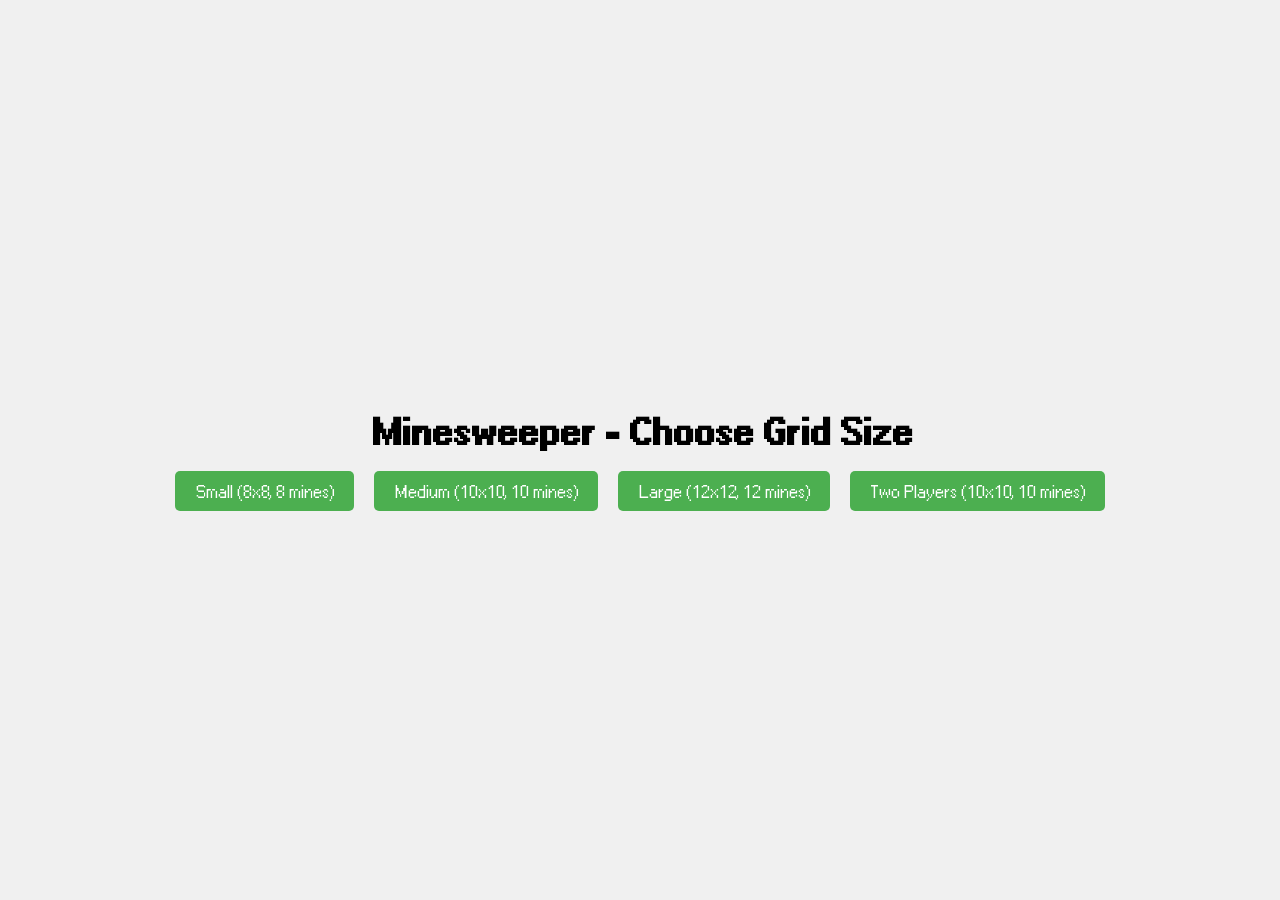
<file: index.html>
<!DOCTYPE html>
<html lang="en">
<head>
    <meta charset="UTF-8">
    <meta name="viewport" content="width=device-width, initial-scale=1.0">
    <title>Minesweeper - Choose Grid Size</title>
    <link href="assets/css/style.css" rel="stylesheet">
</head>
<body>
    <h1>Minesweeper - Choose Grid Size</h1>
    <div class="options">
        <div class="option">
            <button onclick="startGame(8, 8, 8, 'single')">Small (8x8, 8 mines)</button>
        </div>
        <div class="option">
            <button onclick="startGame(10, 10, 10, 'single')">Medium (10x10, 10 mines)</button>
        </div>
        <div class="option">
            <button onclick="startGame(12, 12, 12, 'single')">Large (12x12, 12 mines)</button>
        </div>
        <div class="option">
            <button onclick="startGame(10, 10, 10, 'two')">Two Players (10x10, 10 mines)</button>
        </div>
    </div>
    <script>
        function startGame(rows, cols, mines, mode) {
            window.location.href = `game.html?rows=${rows}&cols=${cols}&mines=${mines}&mode=${mode}`;
        }
    </script>
</body>
</html>
</file>
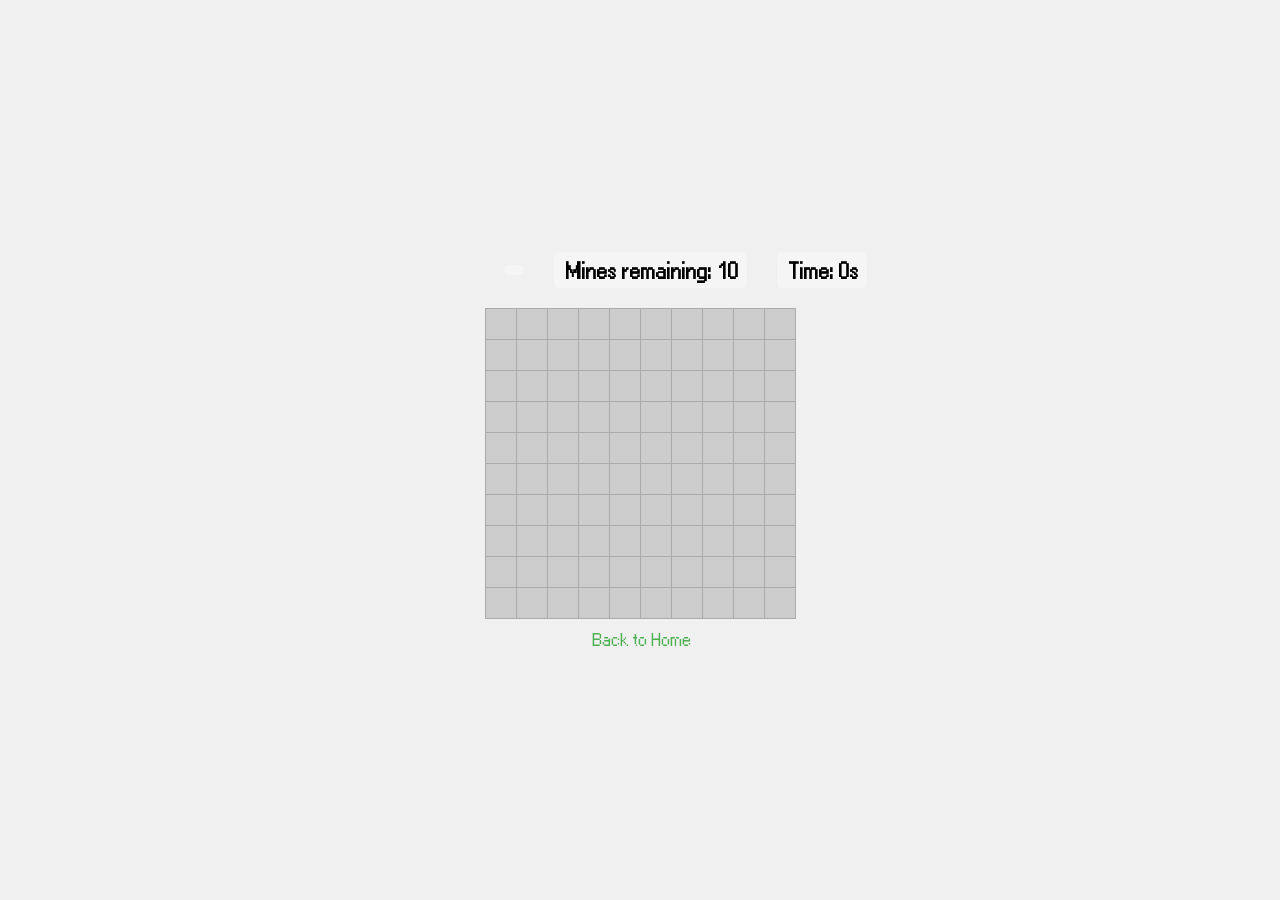
<file: game.html>
<!DOCTYPE html>
<html lang="en">
<head>
    <meta charset="UTF-8">
    <meta name="viewport" content="width=device-width, initial-scale=1.0">
    <title>Minesweeper</title>
    <link href="assets/css/style.css" rel="stylesheet">
    <style>
        #game-info {
            margin-bottom: 20px;
            font-size: 20px;
            display: flex;
            gap: 30px;
            align-items: center;
            font-weight: bold;
        }
        #player-scores {
            display: flex;
            gap: 20px;
        }
        .player-score {
            padding: 5px 10px;
            border-radius: 5px;
            transition: all 0.3s ease;
        }
        .player1 {
            color: #1e90ff; /* Bleu pour Joueur 1 */
        }
        .player2 {
            color: #ff4500; /* Rouge pour Joueur 2 */
        }
        .active-player {
            border: 2px solid #ffd700; /* Bordure dorée pour le joueur actif */
            background-color: rgba(255, 215, 0, 0.1); /* Fond léger */
        }
        #turn-timer, #flags-remaining, #timer {
            padding: 5px 10px;
            border-radius: 5px;
            background-color: #f5f5f5;
        }
        .home-link {
            margin-top: 10px;
            text-align: center;
        }
        .home-link a {
            color: #4CAF50;
            text-decoration: none;
            font-size: 16px;
        }
        .home-link a:hover {
            text-decoration: underline;
        }
        #game-over-popup {
            display: none;
            position: fixed;
            top: 50%;
            left: 50%;
            transform: translate(-50%, -50%);
            background-color: rgba(0, 0, 0, 0.8);
            color: white;
            padding: 20px;
            border-radius: 10px;
            text-align: center;
            box-shadow: 0 0 10px rgba(0, 0, 0, 0.5);
            z-index: 1000;
        }
        #game-over-popup button {
            margin-top: 10px;
            padding: 10px 20px;
            background-color: #4CAF50;
            color: white;
            border: none;
            border-radius: 5px;
            cursor: pointer;
        }
        #game-over-popup button:hover {
            background-color: #45a049;
        }
    </style>
</head>
<body>
    <div id="game-info">
        <div id="player-scores">
            <span id="player1-score" class="player-score player1">Player 1: 0</span>
            <span id="player2-score" class="player-score player2">Player 2: 0</span>
        </div>
        <span id="turn-timer"></span>
        <span id="flags-remaining">Mines remaining: 10</span>
        <span id="timer">Time: 0s</span>
    </div>
    <div id="game-board"></div>
    <div class="home-link">
        <a href="index.html">Back to Home</a>
    </div>
    <div id="game-over-popup">
        <h2>Game Over!</h2>
        <button onclick="restartGame()">Restart</button>
        <button onclick="goToIndex()">Back to Home</button>
    </div>
    <script src="assets/js/game.js"></script>
</body>
</html>
</file>
<file: assets/css/style.css>
@font-face {
    font-family: 'Pixel';
    src: url('../fonts/ari_w9500/ari-w9500.ttf') format('truetype');
    font-weight: normal;
    font-style: normal;
}

@font-face {
    font-family: 'Pixel Bold';
    src: url('../fonts/ari_w9500/ari-w9500-bold.ttf') format('truetype');
    font-weight: normal;
    font-style: normal;
}

/* index page */

body {
    display: flex;
    flex-direction: column;
    justify-content: center;
    align-items: center;
    height: 100vh;
    margin: 0;
    background-color: #f0f0f0;
    font-family: 'Pixel', sans-serif;
}
h1 {
    margin-bottom: 20px;
    font-family: 'Pixel Bold', sans-serif;
}
.options {
    display: flex;
    flex-direction: row;
    gap: 20px;
    justify-content: center;
    align-items: center;
}
.option {
    display: flex;
    flex-direction: column;
    align-items: center;
    gap: 10px;
}
button {
    padding: 10px 20px;
    font-size: 16px;
    background-color: #4CAF50;
    color: white;
    font-family: 'Pixel', sans-serif;
    border: none;
    border-radius: 5px;
    cursor: pointer;
}
button:hover {
    background-color: #45a049;
}

/* game page */

#game-info {
    margin-bottom: 10px;
    font-size: 18px;
    display: flex;
    gap: 20px;
}
#game-board {
    display: grid;
    gap: 1px;
    background-color: #aaa;
    padding: 1px;
}
.cell {
    width: 30px;
    height: 30px;
    background-color: #ccc;
    display: flex;
    justify-content: center;
    align-items: center;
    font-size: 16px;
    cursor: pointer;
    user-select: none;
}
.cell.revealed {
    background-color: #eee;
    cursor: default;
}
.cell.mine {
    background-color: red;
}
.cell.flag {
    background-color: yellow;
}
#game-over-popup {
    display: none;
    position: fixed;
    top: 50%;
    left: 50%;
    transform: translate(-50%, -50%);
    background-color: rgba(0, 0, 0, 0.8);
    color: white;
    padding: 20px;
    border-radius: 10px;
    text-align: center;
    box-shadow: 0 0 10px rgba(0, 0, 0, 0.5);
    z-index: 1000;
}
#game-over-popup button {
    margin-top: 10px;
    padding: 10px 20px;
    background-color: #4CAF50;
    color: white;
    border: none;
    border-radius: 5px;
    cursor: pointer;
}
#game-over-popup button:hover {
    background-color: #45a049;
}
.home-link {
    margin-top: 10px;
    text-align: center;
}
.home-link a {
    color: #4CAF50;
    text-decoration: none;
    font-size: 16px;
}
.home-link a:hover {
    text-decoration: underline;
}
</file>
